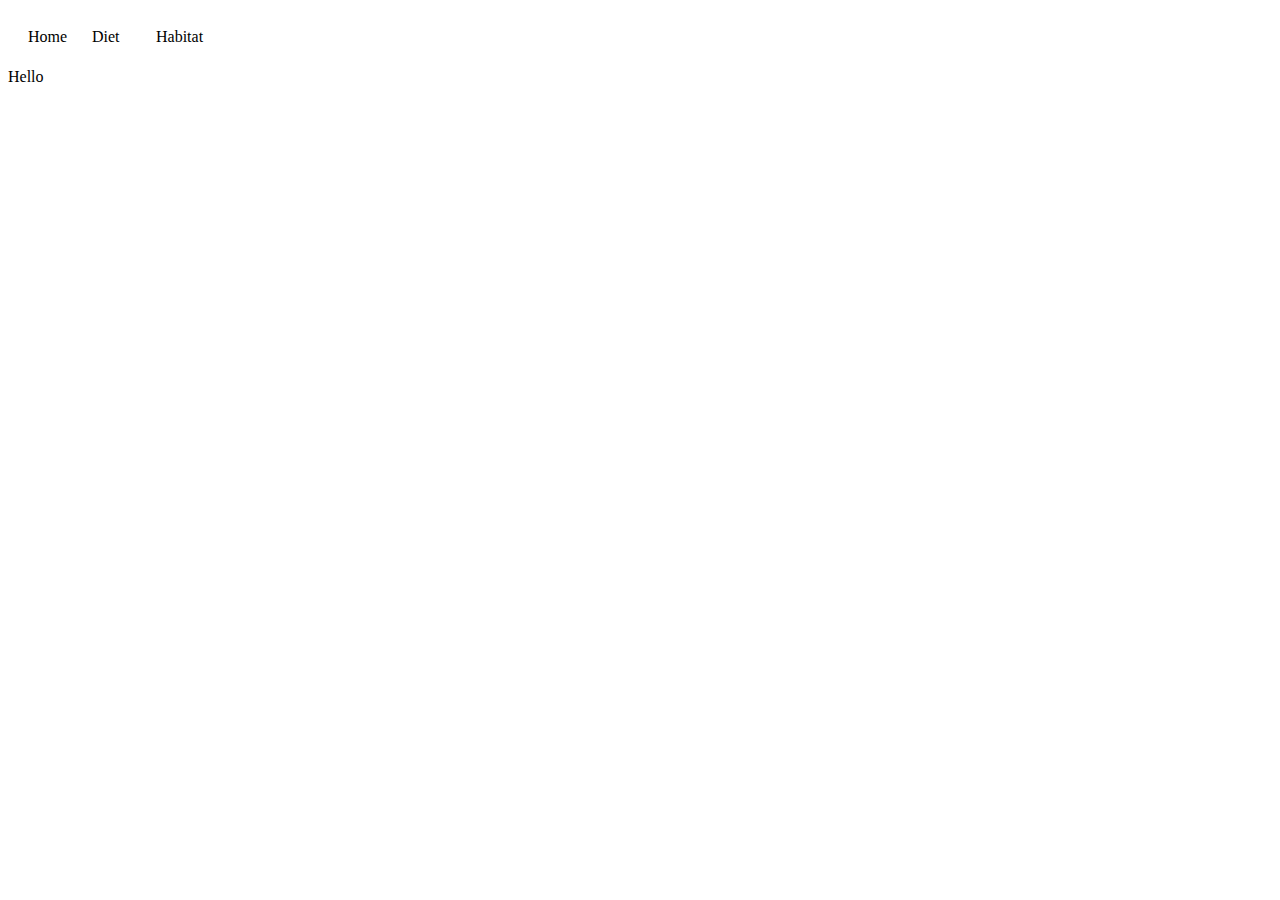
<file: index.html>
<!DOCTYPE html>
<html>
    <head>   
        <link href="index.css" type="text/css" rel="stylesheet">

    </head>
    <nav>
        <div>
            Home
        </div>
        <div>
            Diet      
        </div>
        <div>
            Habitat
        </div>
    </nav>
    <div>
 Hello
    </div>





</html>
</file>
<file: index.css>
nav div {
    display: inline-block;
    width: 20px;
    height: 20px;
    padding: 20px;
}
</file>
